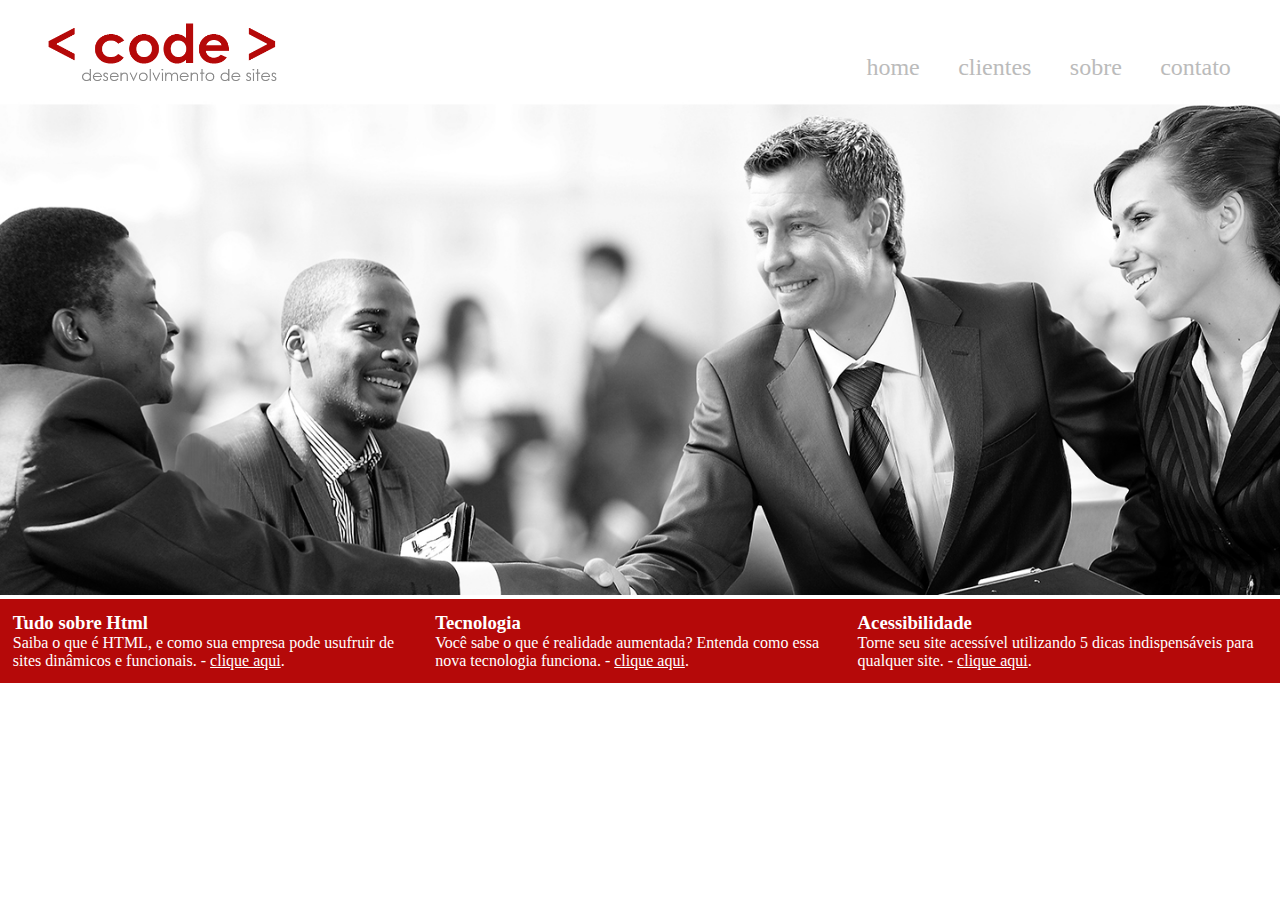
<file: index.html>
<!DOCTYPE html>
<html lang="pt-BR">
<head>
	<meta charset="utf-8">
	<title>Code - desenvolvimento de site</title>
	<link rel="stylesheet" type="text/css" href="css/folhadeestilo.css">
</head>

<body>
	<div class="container-principal">
		<header>
			<div class="logo">
				<a href="index.html">
					<img src="imagem/logo.png" alt="logo site">
				</a>
			</div>

			<nav>
				<ul>
					<li><a href="index.html">home</a></li>
					<li><a href="clientes.html">clientes</a></li>
					<li><a href="sobre.html">sobre</a></li>
					<li><a href="contato.html">contato</a></li>
				</ul>
			</nav>
		</header>

		<section id="banner">
			<img src="imagem/banner.jpg" alt="banner-topo">
		</section>

		<div id="openModal" class="modalDialog">
			<div>
				<a href="#close" class="close">X</a>
				<h1>Tudo sobre Html</h1>
				<p><strong>HTML</strong> (abreviação para a expressão inglesa <i>HyperText Merkup Language</i>, que significa Linguagem de Marcação de Hipertexto) é uma linguagem de marcação utilizada na construção de páginas na web. Documentos HTML podem ser interpretados por navegadores. - <i>wikipedia.org - acesso 09/2016</i></p>
				<img src="imagem/html5.png" alt="logo html5">
			</div>
		</div>

		<div id="openModal1" class="modalDialog">
			<div>
				<a href="#close" title="Close" class="close">X</a>
				<h1>Tecnologia - Realidade Aumetada</h1>
				<p>De uma forma simples, <b>Realidade Aumentada</b> é uma tecnologia que permite que o mundo virtual seja misturado ao real, possivilitando maior interação e abrindo uma nova dimensão na maneira como nós executamos tarefas, ou mesmo as que nós incubimos ás máquinas. Assim, se você pensava que objetos pulando para fora da tela eram elementos de filme de ficção científica, esta na hora de mudar seus conceitos. Aliás, o que acontece com a <b>Realidade Aumentada</b> é o contrário: você pulará para dentro do mundo virtual para interagir com objetos que só estão militados à sua imaginação. - <i>tecmundo.com.br/realidade-aumentada - acesso 09/2016</i></p>
			</div>
		</div>

		<div id="openModal2" class="modalDialog">
			<div>
				<a href="#close" title="Close" class="close">X</a>
				<h1>Acessibilidade</h1>
				<p><b>Acessibilidade</b> na web significa que pessoas com deficiência podem usar a web. Mais especificamente, a acessivibidade na web significa que pessoas com deficiência podem perceber, entender, navegar, interagir e construir para a web. Ela também beneficia pessoas, incluindo pessoas idosas com capacidades em mudança devido ao envelhecimento. - <i>w3c.br/ - acesso 09/2016</i></p>
			</div>
		</div>

		<!--rodapé da página-->
		<footer>
			<div class="footer-text">
				<h3>Tudo sobre Html</h3>
				<p>Saiba o que é HTML, e como sua empresa pode usufruir de sites dinâmicos e funcionais. - <a href="#openModal"> clique aqui</a>.</p>
			</div>

			<div class="footer-text">
				<h3>Tecnologia</h3>
				<p>Você sabe o que é realidade aumentada? Entenda como essa nova tecnologia funciona. - <a href="#openModal1">clique aqui</a>.</p>
			</div>

			<div class="footer-text">
				<h3>Acessibilidade</h3>
				<p>Torne seu site acessível utilizando 5 dicas indispensáveis para qualquer site. - <a href="#openModal2">clique aqui</a>.</p>
			</div>
		</footer>

	</div>
</body>
</html>
</file>
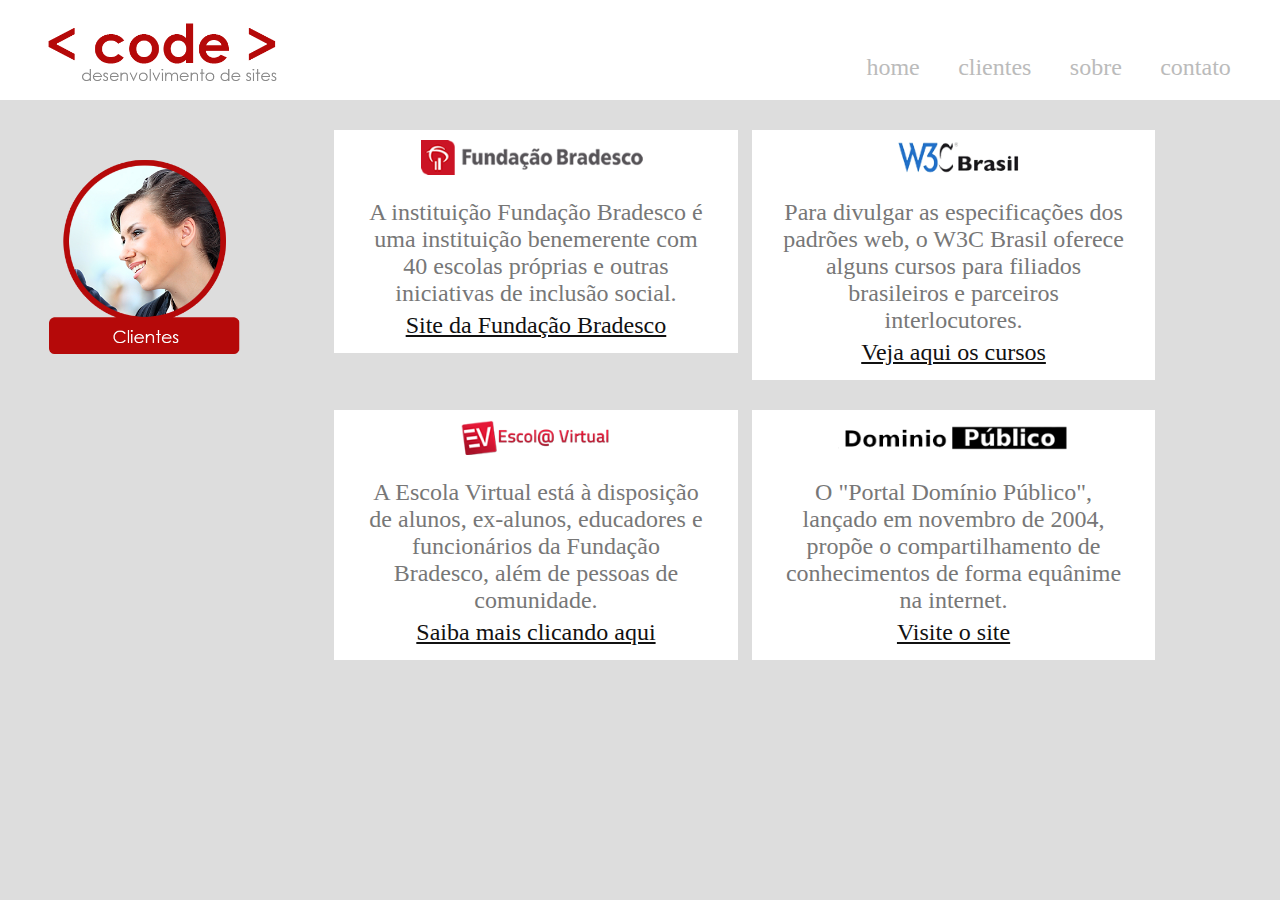
<file: clientes.html>
<!DOCTYPE html>
<html lang="pt-BR">
<head>
	<meta charset="utf-8">
	<meta name="viewport" content="width=device-width, initial-scale=1">
	<title>Code - Clientes</title>
	<link rel="stylesheet" type="text/css" href="css/folhadeestilo.css">
</head>

<body class="color-page">
	<div class="container-principal" id="topo">
		<header>
			<div class="logo">
				<a href="index.html">
					<img src="imagem/logo.png" alt="logo site">
				</a>
			</div>

			<nav>
				<ul>
					<li><a href="index.html">home</a></li>
					<li><a href="#topo">clientes</a></li>
					<li><a href="sobre.html">sobre</a></li>
					<li><a href="contato.html">contato</a></li>
				</ul>
			</nav>
		</header>

		<div class="img-titulo"><img src="imagem/clientes.png" alt="imagem de clientes"></div>

		<section id="clientes-code">
			<div class="config-clientes">
				<img src="imagem/cliente1.png" alt="Fundação Bradesco">
				<p>A instituição Fundação Bradesco é uma instituição benemerente com 40 escolas próprias e outras iniciativas de inclusão social.</p>
				<p><a href="http://fundacao.bradesco/" target="_blank">Site da Fundação Bradesco</a></p>
			</div>
			<div class="config-clientes">
				<img src="imagem/cliente2.png" alt="W3C Brasil">
				<p>Para divulgar as especificações dos padrões web, o W3C Brasil oferece alguns cursos para filiados brasileiros e parceiros interlocutores.</p>
				<p><a href="http://www.w3c.br/Cursos/" target="_blank">Veja aqui os cursos</a></p>
			</div>
			<div class="config-clientes">
				<img src="imagem/cliente3.png" alt="Escola virtual">
				<p>A Escola Virtual está à disposição de alunos, ex-alunos, educadores e funcionários da Fundação Bradesco, além de pessoas de comunidade.</p>
				<p><a href="http://www.ev.org.br" target="_blank">Saiba mais clicando aqui</a>
			</div>
			<div class="config-clientes">
				<img src="imagem/cliente4.png" alt="Domínio público">
				<p>O "Portal Domínio Público", lançado em novembro de 2004, propõe o compartilhamento de conhecimentos de forma equânime na internet.</p>
				<p><a href="http://dominiopublico.gov.br" target="_blank">Visite o site</a></p>
			</div>
		</section>

	</div>
</body>
</html>
</file>
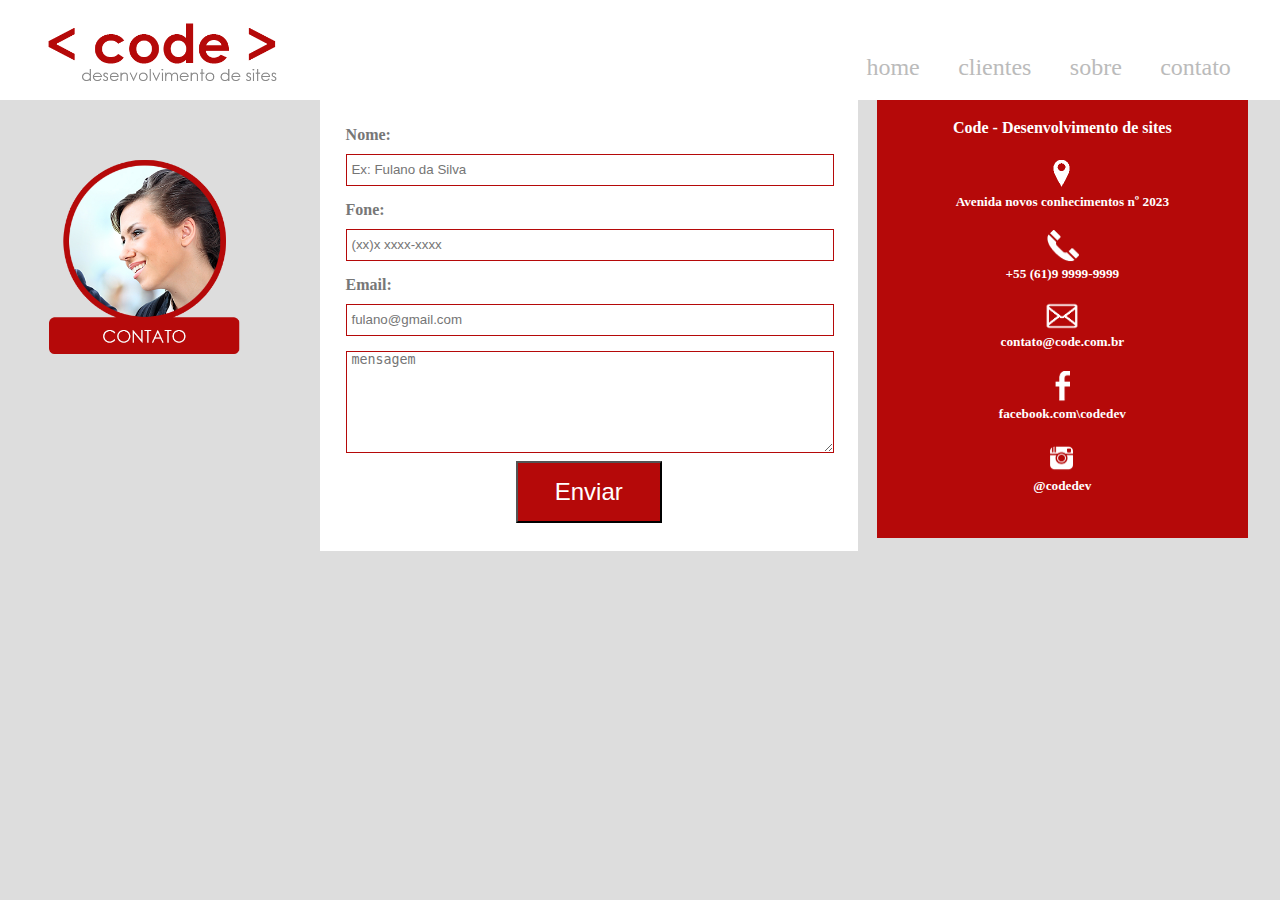
<file: contato.html>
<!DOCTYPE html>
<html lang="pt-BR">
<head>
	<meta charset="utf-8">
	<title>Code - Contato</title>
	<link rel="stylesheet" type="text/css" href="css/folhadeestilo.css">
</head>

<body class="color-page">
	<div class="container-principal" id="topo">
		<header>
			<div class="logo">
				<a href="index.html">
					<img src="imagem/logo.png" alt="logo site">
				</a>
			</div>

			<nav>
				<ul>
					<li><a href="index.html">home</a></li>
					<li><a href="clientes.html">clientes</a></li>
					<li><a href="sobre.html">sobre</a></li>
					<li><a href="#topo">contato</a></li>
				</ul>
			</nav>
		</header>

		<div class="img-titulo"><img src="imagem/contato.png" alt="imagem de contato"></div>

		<section id="txt-contato">
			<form name="meu_form" id="meu_form">
				<p class="nome">
					<label for="nome">Nome:</label><br>
					<input type="text" id="nomeid" placeholder="Ex: Fulano da Silva" required="required" name="nome" />
				</p>
				<p class="fone">
					<label for="fone">Fone:</label><br>
					<input type="phone" id="foneid" placeholder="(xx)x xxxx-xxxx" name="fone" />
				</p>
				<p>
					<label for="emai">Email:</label><br>
					<input type="emai" id="emailid" placeholder="fulano@gmail.com" name="email" required="required" />
				</p>
				<p>
					<textarea placeholder="mensagem" required="required"></textarea>
				</p>
				<button type="submit" form="meu_form">Enviar</button>
			</form>

			<div id="conta-data">
				<h4>Code - Desenvolvimento de sites</h4>
				<h5><img src="imagem/icoadress.png" alt="endereço"><br>Avenida novos conhecimentos nº 2023</h5>
				<h5><img src="imagem/icoTelefone.png" alt="telefone"><br>+55 (61)9 9999-9999</h5>
				<h5><img src="imagem/icoContato.png" alt="email"><br>contato@code.com.br</h5>
				<h5><img src="imagem/icoface.png" alt="facebook"><br>facebook.com\codedev</h5>
				<h5><img src="imagem/icoinsta.png" alt="intagram"><br>@codedev</h5>
			</div>

			<div id="reset">
				
			</div>

		</section>

	</div>

</body>
</html>
</file>
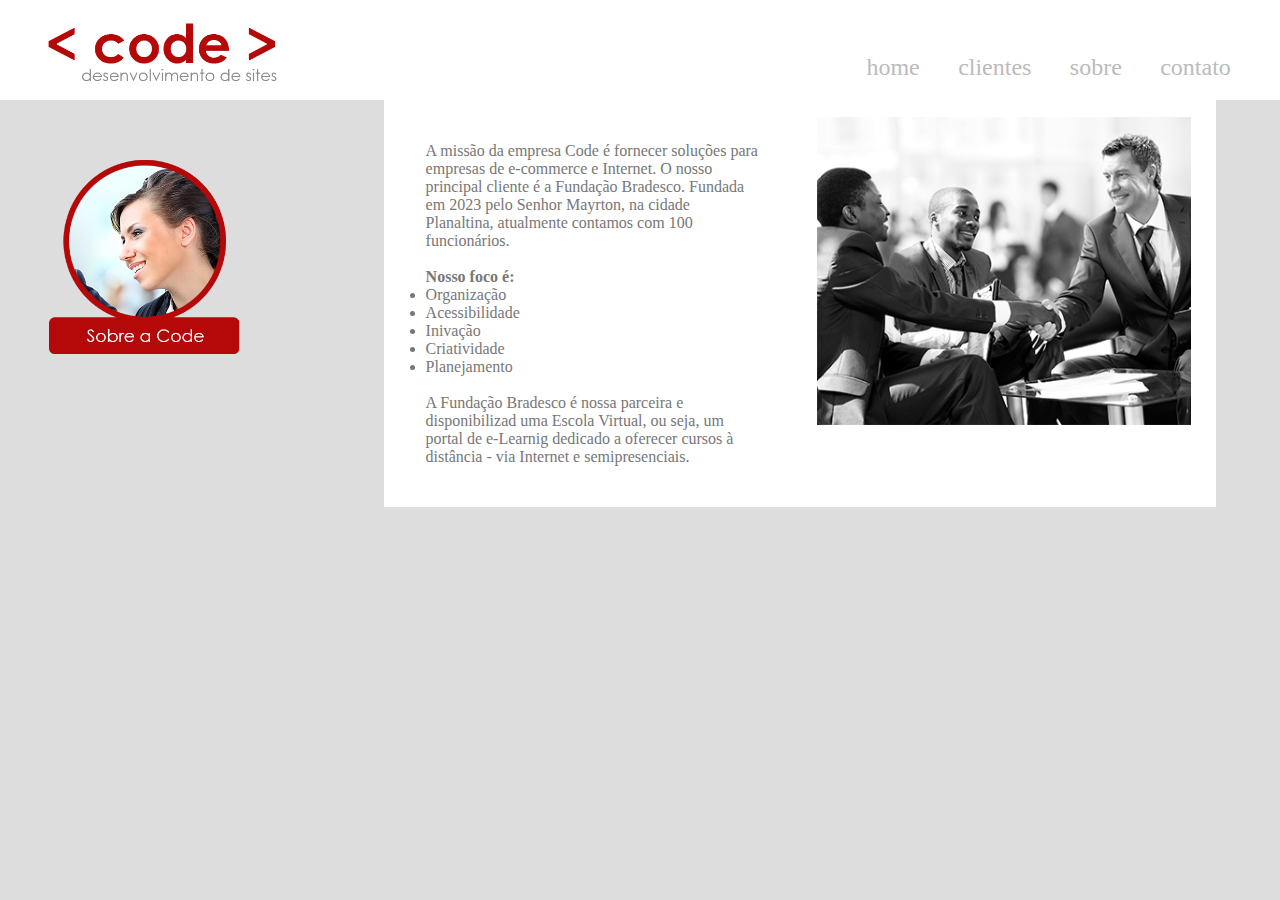
<file: sobre.html>
<!DOCTYPE html>
<html lang="pt-BR">
<head>
	<meta charset="utf-8">
	<title>Code - Sobre</title>
	<link rel="stylesheet" type="text/css" href="css/folhadeestilo.css">
</head>

<body class="color-page">
	<div class="container-principal" id="topo">
		<header>
			<div class="logo">
				<a href="index.html">
					<img src="imagem/logo.png" alt="logo site">
				</a>
			</div>

			<nav>
				<ul>
					<li><a href="index.html">home</a></li>
					<li><a href="clientes.html">clientes</a></li>
					<li><a href="#topo">sobre</a></li>
					<li><a href="contato.html">contato</a></li>
				</ul>
			</nav>
		</header>

		<div class="img-titulo"><img src="imagem/sobre.png" alt="imagem de sobre"></div>

		<section id="container-sobre">
			<div id="txt-sobre">
				<p>A missão da empresa Code é fornecer soluções para empresas de e-commerce e Internet. O nosso principal cliente é a Fundação Bradesco. Fundada em 2023 pelo Senhor Mayrton, na cidade Planaltina, atualmente contamos com 100 funcionários.<br><br>
				<strong>Nosso foco é:</strong>
			</p><br>
			<dl>
				<li>Organização</li>
				<li>Acessibilidade</li>
				<li>Inivação</li>
				<li>Criatividade</li>
				<li>Planejamento</li>
			</dl><br>
			<p>A Fundação Bradesco é nossa parceira e disponibilizad uma Escola Virtual, ou seja, um portal de e-Learnig dedicado a oferecer cursos à distância -  via Internet e semipresenciais.</p>

			</div>
			<div id="img-conteudo-sobre">
				<img src="imagem/sobre-img2.jpg" alt="imagem ilustrativa do sobre">
			</div>
		</section>

	</div>

</body>
</html>
</file>
<file: css/folhadeestilo.css>
*{margin: 0; padding: 0;} /* * inicia todos os elementos com margin 0 e padding 0 */

.container-principal{font-family: 'verdana'; color: #777;}

/*definir as propriedades do topo*/
header{width: 100%; height: 100px; background-color: #FFF; position: relative; top: 0;}

/*definir as propriedades de logo*/
.logo{position: absolute; width: 300px; height: auto;}
.logo img{width: 90%; margin-left: 10%;}

/*definir as propriedades do menu*/
nav{position: absolute; right: 30px; bottom: 0px;}
nav ul li{float: left; color: #FFF; width: auto; margin: 0.8em; font-size: 1.5em; font-family: 'verdana'; list-style: none;}
nav ul li a{text-decoration: none; color: #BBB;}
nav ul li a:hover{color: #B13030;}

/*definir as propriedades da imagem principal*/
#banner{width: 100%;}
#banner img{width: 100%; margin-bottom: 0;}

/*definindo as propriedades dos pop'ups*/
.modalDialog{
	position: fixed;
	font-family: 'verdana';
	top: 0;
	right: 0;
	bottom: 0;
	left: 0;
	background: rgb(181, 9, 9, 0.8);
	z-index: 9999;
	opacity: 0;
	-webkit-transition: opacity 400ms ease-in;
	-moz-transition: opacity 400ms ease-in;
	transition: opacity 400ms ease-in;
	pointer-events: none;
	display: none;
}

.modalDialog:target {
	display: block;
	opacity: 1;
	pointer-events: auto;
}

.modalDialog div{
	width: 500px;
	position: relative;
	margin: 10% auto;
	padding: 5px 20px 13px 20px;
	-webkit-border-radius: 12px;
	-moz-border-radius: 12px;
	border-radius: 10px;
	background-color: #FFF;
}

.modalDialog p{
	margin-top: 5%;
	margin-bottom: 5%;
}

.modalDialog img{
	width: 50%;
	position: relative;
	margin-left: 25%;
}

.close {
	background-color: #606061;
	color: #FFFFFF;
	line-height: 25px;
	position: absolute;
	right: -12px;
	text-align: center;
	top: -10px;
	width: 24px;
	text-decoration: none;
	font-weight: bold;
	-webkit-border-radius: 12px;
	-moz-border-radius: 12px;
	border-radius: 12px;
}

.close:hover {
	background-color: #B50909;
}

/*definir a cor de fundo sobre as páginas sobre, clientes e contato*/
.color-page{background-color: #DDD;}

/*definir as propriedades do footer (rodapé)*/
footer{width: 100%; height: 18%; background-color: #B50909; color: #FFF; position: relative; float: left; font-family: 'verdana'}
footer .footer-text{width: 31%; margin: 1%; position: relative; float: left;}
footer .footer-text a{color: #FFF}

/*definir as propriedades das imagens de titulo*/
.img-titulo{width: 20%; height: auto; margin-bottom: 10px; position: relative; float: left; margin-right: 5%;}
.img-titulo img{width: 90%; margin-left: 10%; margin-top: 50px;}

/*definir as propriedades da página clientes*/
#clientes-code{width: 75%; position: relative; float: left;}
#clientes-code .config-clientes{width: 40%; border: 1px solid B50909; margin-left: 1.5%; padding: 1%; float: left; margin-top: 30px; background-color: #FFF;}
#clientes-code .config-clientes img{width: 60%; margin-left: 20%; margin-bottom: 20px;}
#clientes-code .config-clientes p{width: 90%; margin-left: 5%; font-size: 1.5em; margin-bottom: 5px; text-align: center;}
#clientes-code .config-clientes p a{color: #111;}

/*definir as propriedades da página sobre*/
#container-sobre{width: 65%; margin-left: 5%; float: left; position: relative; height: 80%; background-color: #FFF; top: 10%;}
#txt-sobre {width: 40%; float: left; position: relative; padding: 5%;}
#txt-sobre p{width: 100%; position: relative; float: left;}
#txt-sobre dl{width: 50%}
#img-conteudo-sobre {width: 45%; position: relative; float: left; padding: 2%;}
#img-conteudo-sobre img{width: 100%;}

/*definir as propriedades da página contato*/
#txt-contato{width: 100%; height: 100%; }

#txt-contato form{width: 38%; position: relative; float: left; background-color: #FFF; padding: 2%; top: 5%; min-height: 400px;}

#txt-contato form label {font-weight: bold;}

#txt-contato form input {max-width: 100%; width: 99%; height: 30px; margin-top: 10px; margin-bottom: 15px; border: solid #B50909 1px; padding-left: 1%;}

#txt-contato textarea {max-width: 100%; width: 99%; border: solid #B50909 1px; padding-left: 1%; min-height: 100px;}

#txt-contato form button {width: 30%; height: auto; cursor: pointer; background-color: #B50909; color: #FFF; font-size: 1.5em; padding: 15px 0 15px 0; margin-left: 35%; margin-top: 1%;}

#txt-contato #conta-data{width: 26%; position: relative; float: left; padding: 1.5%; background-color: #B50909; color: #FFF; top: 5%; margin-left: 1.5%; height: 400px; text-align: center;}
#txt-contato #conta-data h4{color: #FFF; text-align: center;}
#txt-contato #conta-data h5{margin-top: 6%; margin-bottom: 4%; vertical-align: middle;}
#txt-contato #conta-data h5 img{width: 50px;}
</file>
